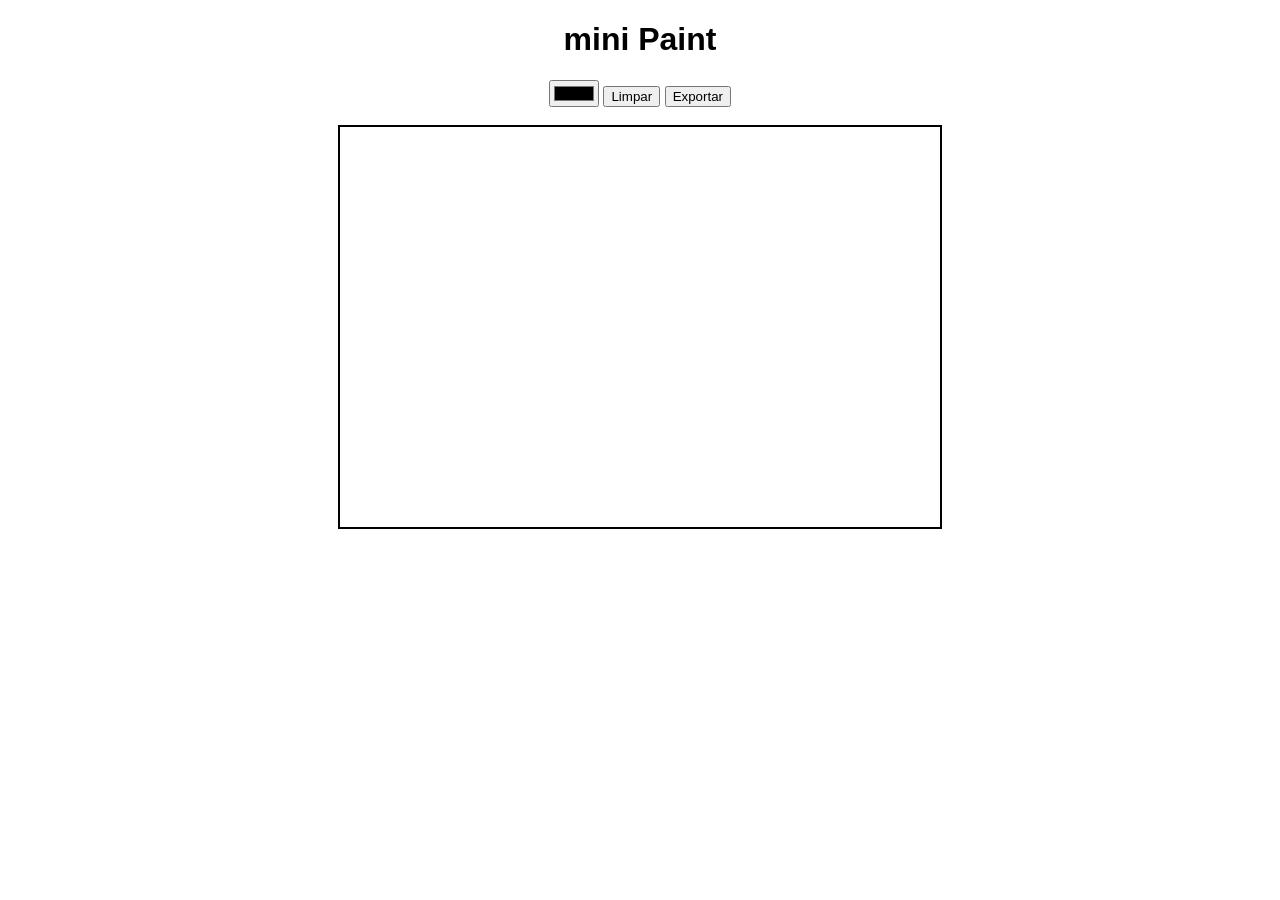
<file: index.html>
<!DOCTYPE html>
<html lang="pt-br">
  <head>
    <meta charset="UTF-8" />
    <meta name="viewport" content="width=device-width, initial-scale=1.0" />
    <title>miniPaint</title>
    <style>
      body {
        text-align: center;
        font-family: Arial, Helvetica, sans-serif;
      }
      canvas {
        border: 2px solid black;
        cursor: crosshair;
      }
    </style>
  </head>
  <body>
    <h1>mini Paint</h1>
    <input type="color" id="cor" />
    <button id="limpar">Limpar</button>
    <button id="exportar">Exportar</button>
    <br />
    <br />
    <canvas id="tela" width="600" height="400"> </canvas>
    <script>
      const tela = document.getElementById("tela");
      const ctx = tela.getContext("2d");
      ctx.fillStyle = "white";
      ctx.fillRect(0, 0, tela.width, tela.height);
      let desenhando = false;

      tela.onmousedown = () => {
        desenhando = true;
        ctx.beginPath();
      };

      tela.onmouseup = () => (desenhando = false);

      tela.onmousemove = (e) => {
        if (!desenhando) return;

        ctx.strokeStyle = cor.value;
        ctx.lineTo(e.offsetX, e.offsetY);
        ctx.stroke();
      };
      tela.onmouseleave = () => (desenhando = false);
      ctx.beginPath();

      limpar.onclick = () => 
        ctx.clearRect(0, 0, tela.width, tela.height);

        exportar.onclick = () => {
          const link = document.createElement("a");
          link.download = "miniPaint.png";
          link.href = tela.toDataURL();
          link.click();
          //Desafio:criar função para exportar e corrigir limpar completamente
        };
    </script>
  </body>
</html>
</file>
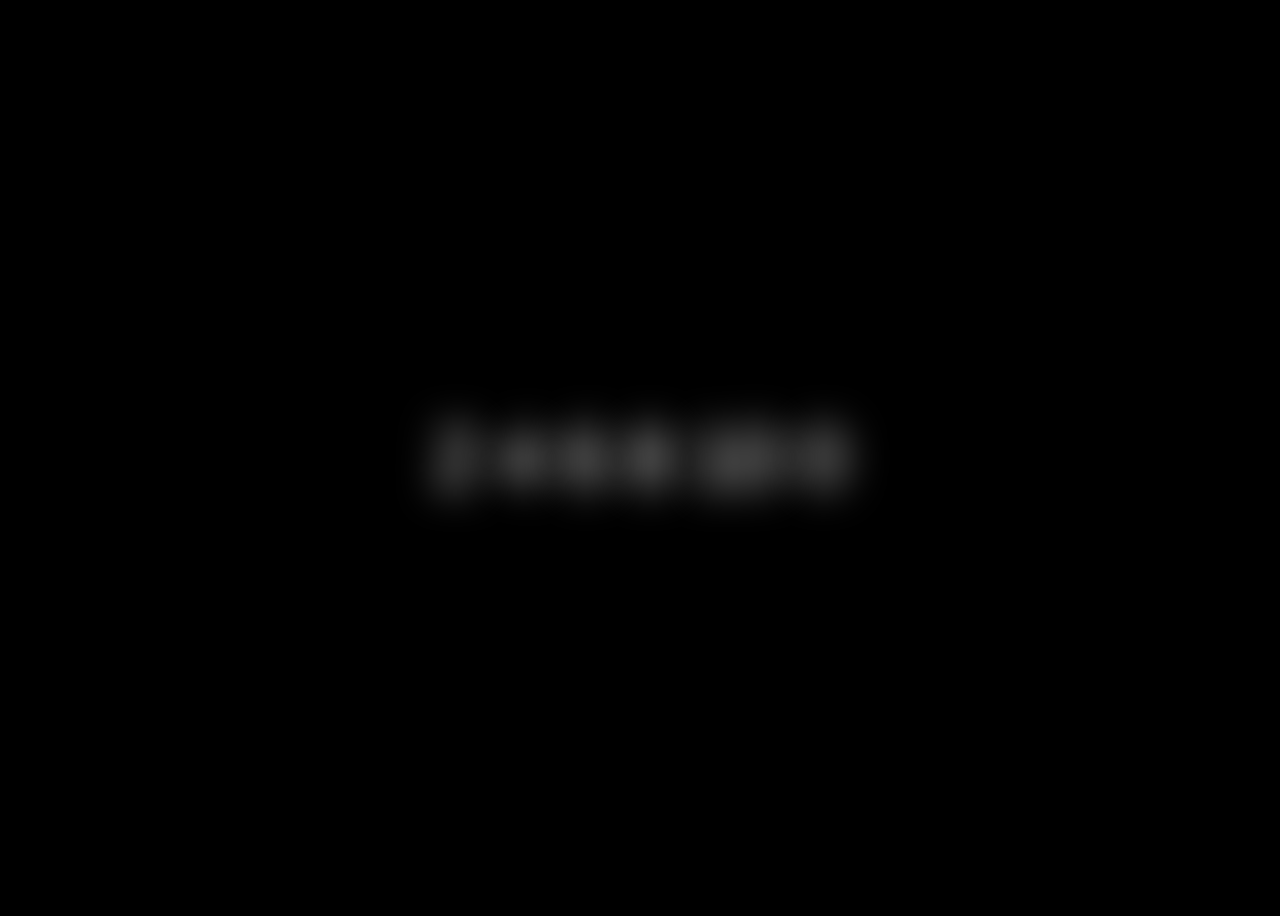
<file: efeitoSombra/index.html>
<!DOCTYPE html>
<html lang="en">
<head>
    <meta charset="UTF-8">
    <meta name="viewport" content="width=device-width, initial-scale=1.0">
    <title>Efeito Blur</title>
    <style>
        body {
            background: black;
            display: flex;
            justify-content: center;
            align-items: center;
            height: 100vh;
            font-family: Arial, Helvetica, sans-serif;
        }

        .codigo {
            display: flex;
            gap: 20px
        }

        .codigo span{
            color: white;
            font-size: clamp(45px, 80px, 80px);
            filter: blur(20px);
            transition: 0.3s;
        }
/* Numero em foco */
        .codigo span:hover,
        .codigo span:active {
            filter: blur(0);
            transform: scal (1.08);
        
        }
        /*numero da direita*/

        .codigo span:hover + span {
            filter: blur(6px);
        }
        /* Segundo numero da direita */
        .codigo span:hover + span + span {
            filter: blur(10px);
        }
        /* Numero da esquerda */
                .codigo span:has(+ span:hover) {
            filter: blur(6px);
                }

            /*Segundo numero da esquerda */
            .codigo span:has(+ span + span:hover ){
                filter: blur(10px);
            }

        
    </style>

</head>
<body>
    <div class="codigo">
        <span>2</span>
        <span>4</span>
        <span>6</span>
        <span>8</span>
        <span>10</span>
        <span>0</span>
    </div>
</body>
</html>
</file>
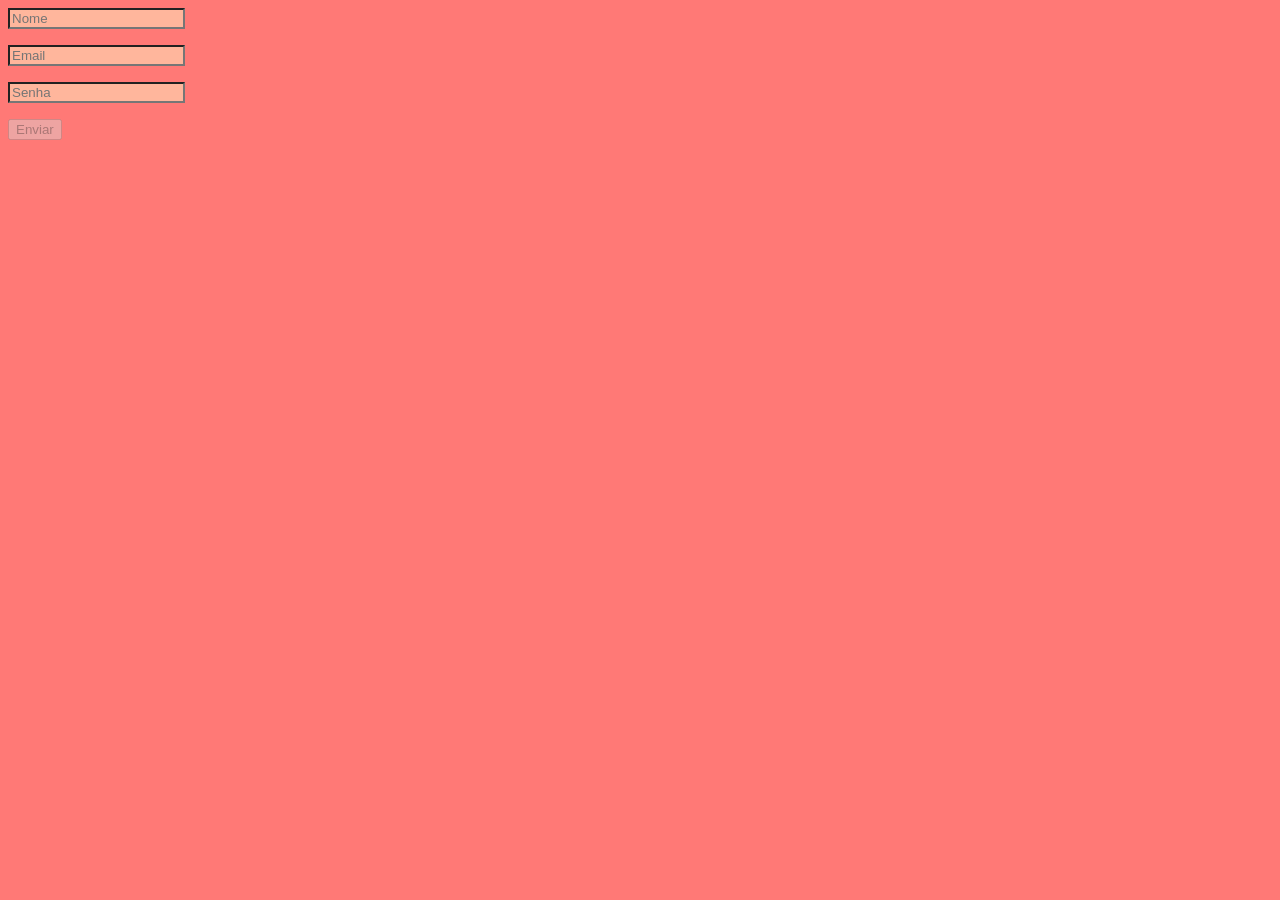
<file: formulario/index.html>
<!DOCTYPE html>
<html lang="pt-br">
<head>
    <meta charset="UTF-8">
    <meta name="viewport" content="width=device-width, initial-scale=1.0">
    <title>Formulário de validação</title>
    <style>
        /*Criar estilo para o formulario: contendo cores, espaços e posição*/
        body {
            background-color: #ff7976;

        }
        input {
            background-color: #ffb69c;
        }
    </style>
</head>
<body>
    <form action="">
        <input type="text" id="nome" placeholder="Nome">
        <p id="errorName"></p>
        
        <input type="email" id="email" placeholder="Email">
        <p id="errorEmail"></p>

        <input type="passaward" id="senha" placeholder="Senha">
        <p id="errorSenha"></p>

        <button id="botao" disabled>Enviar</button>
    </form>

    <script>
        const nome = document.getElementById("nome");
        const email = document.getElementById("email");
        const senha = document.getElementById("senha");
        const botao = document.getElementById("botao");

        // Expressoes regulares para email e senha
        const regexEmail = /^[^\s@]+@[^\s@]+\.[^\s@]+$/;
        const regexSenha = /^(?=.*[a-zA-Z])(?=.*[\w_]).{8,}$/;

        //Função para validar formulario
        function validar(){
            
            let valido = true;
            //Validação do campo nome

            if(nome.value === ""){
                errorName.innerText = "Nome obrigatório";
                valido = false;
            } else {
                errorName.innerText = "";
        }
        // Validação do campo email
        if (!regexEmail.test(email.value)) {
            errorEmail.innerText = "Email inválido.";
            valido = false;
        } else {
            errorEmail.innerText = "";
        }
        //Desafio: criar validação do campo senha
        if (!regexSenha.test(senha.value)) {
            errorSenha.innerText = "Senha inválido.";
            valido = false;
        } else {
            errorSenha.innerText = "";
        }

        botao.disabled = !valido;

        }
        nome.addEventListener("input", validar);
        email.addEventListener("input", validar);
        senha.addEventListener("input", validar);
    </script>
</body>
</html>
</file>
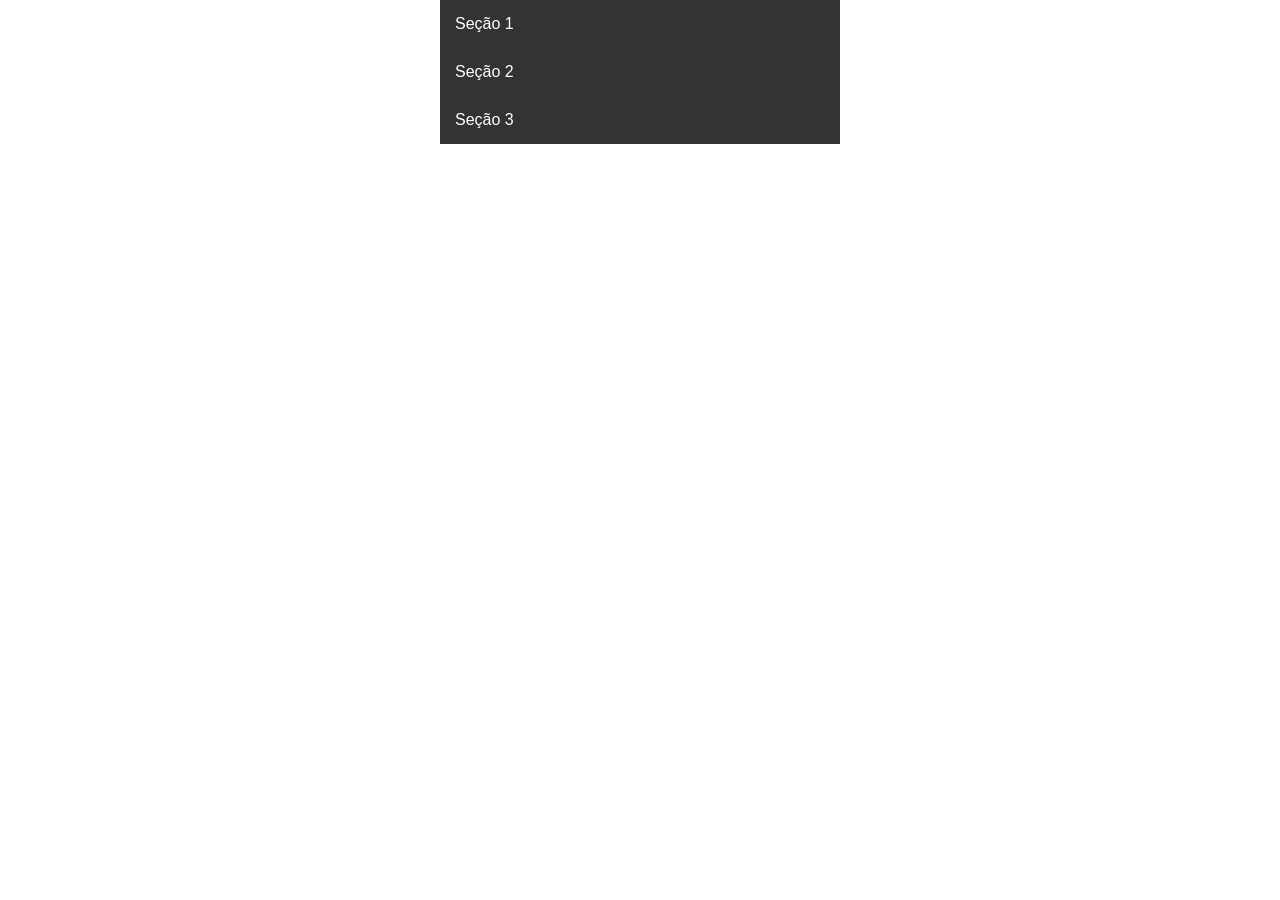
<file: efeitoSombra/menuAccordian/index.html>
<!doctype html>
<html lang="en">
  <head>
    <meta charset="UTF-8" />
    <meta name="viewport" content="width=device-width, initial-scale=1.0" />
    <title>Menu Accordion</title>

    <style>
      body {
        font-family: Arial, Helvetica, sans-serif;
        width: 400px;
        margin: auto;
      }

      input {
        display: none;
      }

      label {
        display: block; /* Posição fixa */
        background: #333; /* Cor do elemento */
        color: white; /* Cor do Texto */
        padding: 15px; /* Espaçamento interno */
        cursor: pointer; /* Estilo do mouse */
      }

      .conteudo {
        max-height: 0; /* Altura máxima */
        overflow: hidden; /* Não quebra conforme tamanho da tela */
        background: #eee; /* Cor do elemento */
        transition: 0.3s; /* Transição ao abrir menu */
        padding: 0 10px; /* Espaçamento interno */
      }

      /*  DESAFIO: Criar funcionalidade CSS para abrir 
      e fechar o menu */

          input:checked + label + .conteudo {
        max-height: 200px;
        padding: 20px;
      } 
    </style>
  </head>

  <body>
    <input type="radio" name="menu" id="sec1" />
    <label for="sec1">Seção 1</label>
    <div class="conteudo">Conteúdo da Seção 1</div>

    <input type="radio" name="menu" id="sec2" />
    <label for="sec2">Seção 2</label>
    <div class="conteudo">Conteúdo da Seção 2</div>

    <input type="radio" name="menu" id="sec3" />
    <label for="sec3">Seção 3</label>
    <div class="conteudo">Conteúdo da Seção 3</div>
  </body>
</html>
</file>
